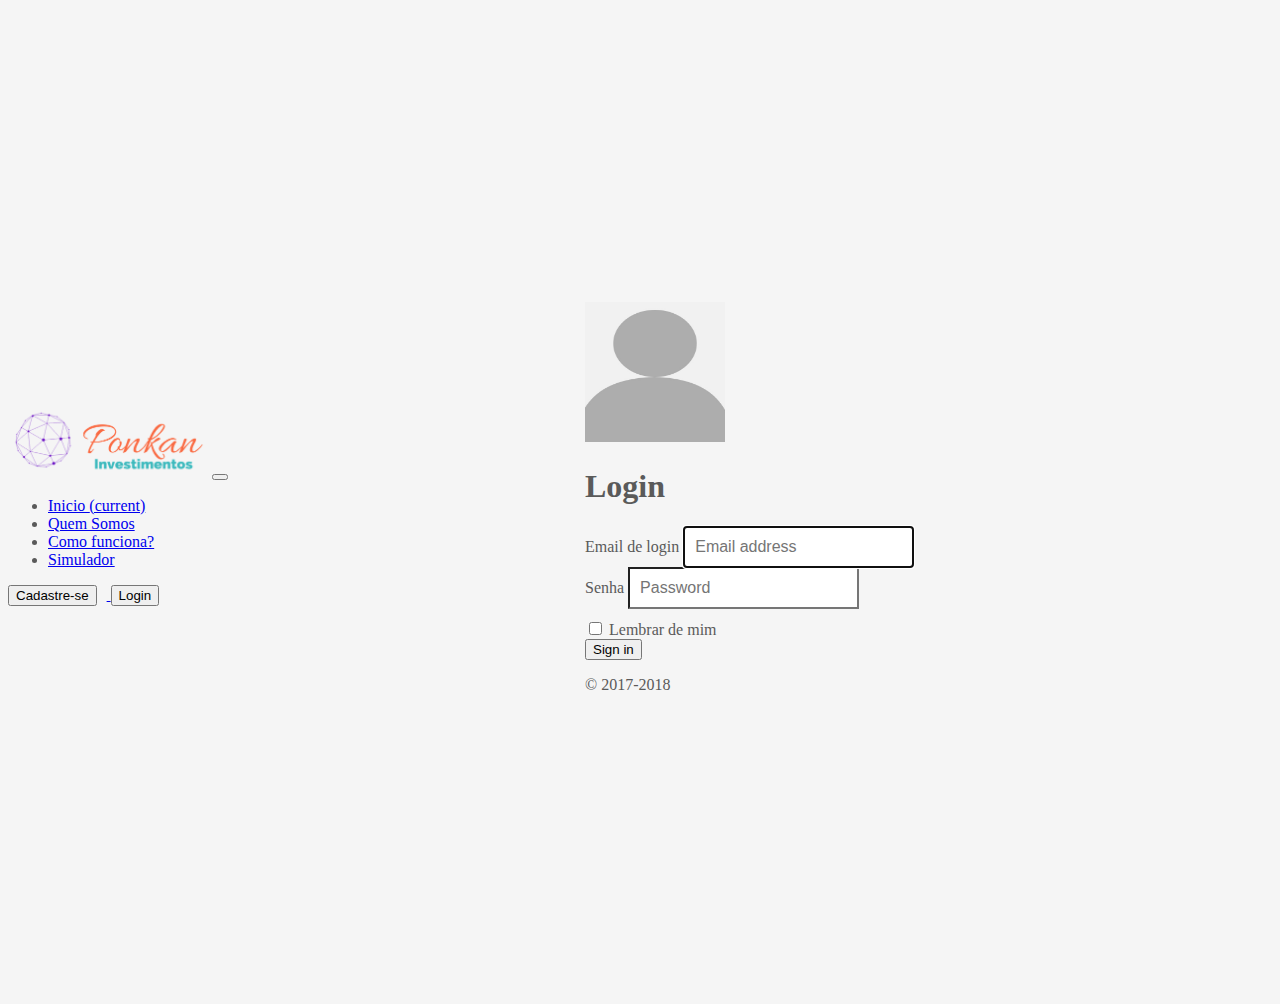
<file: html/sigin.html>
<!doctype html>
<html lang="en">
  <head>
    <meta charset="utf-8">
    <meta name="viewport" content="width=device-width, initial-scale=1, shrink-to-fit=no">
    <meta name="description" content="">
    <meta name="author" content="">
    <link rel="icon" href="../assets/image/favicon.png">
    
    <link rel="stylesheet" href="../css/login.css">
    <link rel="stylesheet" href="../css/index.css">

    <title>Login - Ponkan Investimentos</title>

    <!-- Bootstrap core CSS -->
    <link rel="stylesheet" href="https://stackpath.bootstrapcdn.com/bootstrap/4.1.3/css/bootstrap.min.css" integrity="sha384-MCw98/SFnGE8fJT3GXwEOngsV7Zt27NXFoaoApmYm81iuXoPkFOJwJ8ERdknLPMO" crossorigin="anonymous">

  </head>

  <body class="text-center">

    <header>
        <nav class="navbar navbar-expand-md navbar-dark fixed-top bg-dark">
            <a class="navbar-brand" href="#"><img src="../assets/image/logo.png" width="200" height="70"></a>
            <button class="navbar-toggler" type="button" data-toggle="collapse" data-target="#navbarCollapse" aria-controls="navbarCollapse" aria-expanded="false" aria-label="Toggle navigation">
              <span class="navbar-toggler-icon"></span>
            </button>
            <div class="collapse navbar-collapse" id="navbarCollapse">
              <ul class="navbar-nav mr-auto">
                <li class="nav-item active" onmouseover="aumenta(this)" onmouseout="diminui(this)">
                  <a class="nav-link" href="#"> Inicio <span class="sr-only">(current)</span></a>
                </li>
                <li class="nav-item" onmouseover="aumenta(this)" onmouseout="diminui(this)">
                  <a class="nav-link" href="#"> Quem Somos </a>
                </li>
                <li class="nav-item" onmouseover="aumenta(this)" onmouseout="diminui(this)">
                  <a class="nav-link" href="#Cadastro">Como funciona? </a>
                </li>
                <li class="nav-item" onmouseover="aumenta(this)" onmouseout="diminui(this)">
                  <a class="nav-link" href="./html/simulador.html"> Simulador </a>
                </li>
              </ul>
              <form class="form-inline mt-2 mt-md-0">
                <!-- <input class="form-control mr-sm-2" type="text" placeholder="Search" aria-label="Search">
                  <button class="btn btn-outline-success my-2 my-sm-0" type="submit">Pesquisar</button>
                  //-->
                <a href="./html/sigin.html">
                  <button type="button" name="" value="" class="btn btn-outline-success my-2 my-sm-0 lado-espaco">Cadastre-se</button>          
                </a>
                <a href="./html/login.html">
                  <button type="button" class="btn btn-outline-success my-2 my-sm-0 lado-espaco">Login</button>
                </a>
              </form>
            </div>
          </nav>
    </header>


    <form class="form-signin">
      <img class="rounded-circle" src="../assets/image/person.jpeg" alt="" width="140" height="140">
      <h1 class="h3 mb-3 font-weight-normal">Login</h1>
      <label for="inputEmail" class="sr-only">Email de login</label>
      <input type="email" id="inputEmail" class="form-control" placeholder="Email address" required autofocus>
      <label for="inputPassword" class="sr-only">Senha</label>
      <input type="password" id="inputPassword" class="form-control" placeholder="Password" required>
      <div class="checkbox mb-3">
        <label>
          <input type="checkbox" value="remember-me"> Lembrar de mim
        </label>
      </div>
      <button class="btn btn-lg btn-primary btn-block" type="submit">Sign in</button>
      <p class="mt-5 mb-3 text-muted">&copy; 2017-2018</p>
    </form>


        <!-- Bootstrap core JavaScript
    ================================================== -->
    <script src="https://code.jquery.com/jquery-3.3.1.slim.min.js" integrity="sha384-q8i/X+965DzO0rT7abK41JStQIAqVgRVzpbzo5smXKp4YfRvH+8abtTE1Pi6jizo" crossorigin="anonymous"></script>
    <script>window.jQuery || document.write('<script src="./../js/vendor/jquery-slim.min.js"><\/script>')</script>
    <script src="../js/vendor/popper.min.js"></script>
    <script src="../bootstrap/dist/js/bootstrap.min.js"></script>
    <script src="../js/vendor/holder.min.js"></script>
    <script src="../js/index.js"></script>
  </body>
</html>
</file>
<file: css/login.css>
html,
body {
  height: 100%;
}

body {
  display: -ms-flexbox;
  display: flex;
  -ms-flex-align: center;
  align-items: center;
  padding-top: 40px;
  padding-bottom: 40px;
  background-color: #f5f5f5;
}

.form-signin {
  width: 100%;
  max-width: 330px;
  padding: 15px;
  margin: auto;
}
.form-signin .checkbox {
  font-weight: 400;
}
.form-signin .form-control {
  position: relative;
  box-sizing: border-box;
  height: auto;
  padding: 10px;
  font-size: 16px;
}
.form-signin .form-control:focus {
  z-index: 2;
}
.form-signin input[type="email"] {
  margin-bottom: -1px;
  border-bottom-right-radius: 0;
  border-bottom-left-radius: 0;
}
.form-signin input[type="password"] {
  margin-bottom: 10px;
  border-top-left-radius: 0;
  border-top-right-radius: 0;
}
</file>
<file: css/index.css>
/* GLOBAL STYLES
-------------------------------------------------- */
/* Padding below the footer and lighter body text */

body {
  padding-top: 3rem;
  padding-bottom: 3rem;
  color: #5a5a5a;
}


/* CUSTOMIZE THE CAROUSEL
-------------------------------------------------- */

/* Carousel base class */
.carousel {
  margin-bottom: 4rem;
}
/* Since positioning the image, we need to help out the caption */
.carousel-caption {
  bottom: 3rem;
  z-index: 10;
}

/* Declare heights because of positioning of img element */
.carousel-item {
  height: 32rem;
  background-color: #777;
}
.carousel-item > a > img {
  position: absolute;
  top: 0;
  left: 0;
  min-width: 100%;
  height: 32rem;
  filter: brightness(0.2);
}


/* MARKETING CONTENT
-------------------------------------------------- */

/* Center align the text within the three columns below the carousel */
.marketing .col-lg-4 {
  margin-bottom: 1.5rem;
  text-align: center;
}
.marketing h2 {
  font-weight: 400;
}
.marketing .col-lg-4 p {
  margin-right: .75rem;
  margin-left: .75rem;
}


/* Featurettes
------------------------- */

.featurette-divider {
  margin: 5rem 0; /* Space out the Bootstrap <hr> more */
}

/* Thin out the marketing headings */
.featurette-heading {
  font-weight: 300;
  line-height: 1;
  letter-spacing: -.05rem;
}


/* RESPONSIVE CSS
-------------------------------------------------- */

@media (min-width: 40em) {
  /* Bump up size of carousel content */
  .carousel-caption p {
    margin-bottom: 1.25rem;
    font-size: 1.25rem;
    line-height: 1.4;
  }

  .featurette-heading {
    font-size: 50px;
  }
}

@media (min-width: 62em) {
  .featurette-heading {
    margin-top: 7rem;
  }
}

button.css3button {
  font-family: Arial, Helvetica, sans-serif;
  font-size: 14px;
  color: #ffffff;
  padding: 10px 20px;
  background: -moz-linear-gradient(
    top,
    #828280 0%,
    #7a7976);
  background: -webkit-gradient(
    linear, left top, left bottom,
    from(#828280),
    to(#7a7976));
  -moz-border-radius: 30px;
  -webkit-border-radius: 30px;
  border-radius: 30px;
  border: 5px solid #1a171a;
  -moz-box-shadow:
    0px 1px 3px rgba(000,000,000,0.5),
    inset 0px 0px 1px rgba(255,255,255,0.7);
  -webkit-box-shadow:
    0px 1px 3px rgba(000,000,000,0.5),
    inset 0px 0px 1px rgba(255,255,255,0.7);
  box-shadow:
    0px 1px 3px rgba(000,000,000,0.5),
    inset 0px 0px 1px rgba(255,255,255,0.7);
  text-shadow:
    0px -1px 0px rgba(255,255,255,0.4),
    0px 1px 0px rgba(255,255,255,0.3);
}

.placeholder-carrousel { 
  width: 100px;
  height: 20%;
  border: 25px solid;
}

.form-signin {
  width: 100%;
  max-width: 330px;
  padding: 15px;
  margin: auto;
}

.lado-espaco{
  position: static;
  margin-right: 10px;
}
</file>
